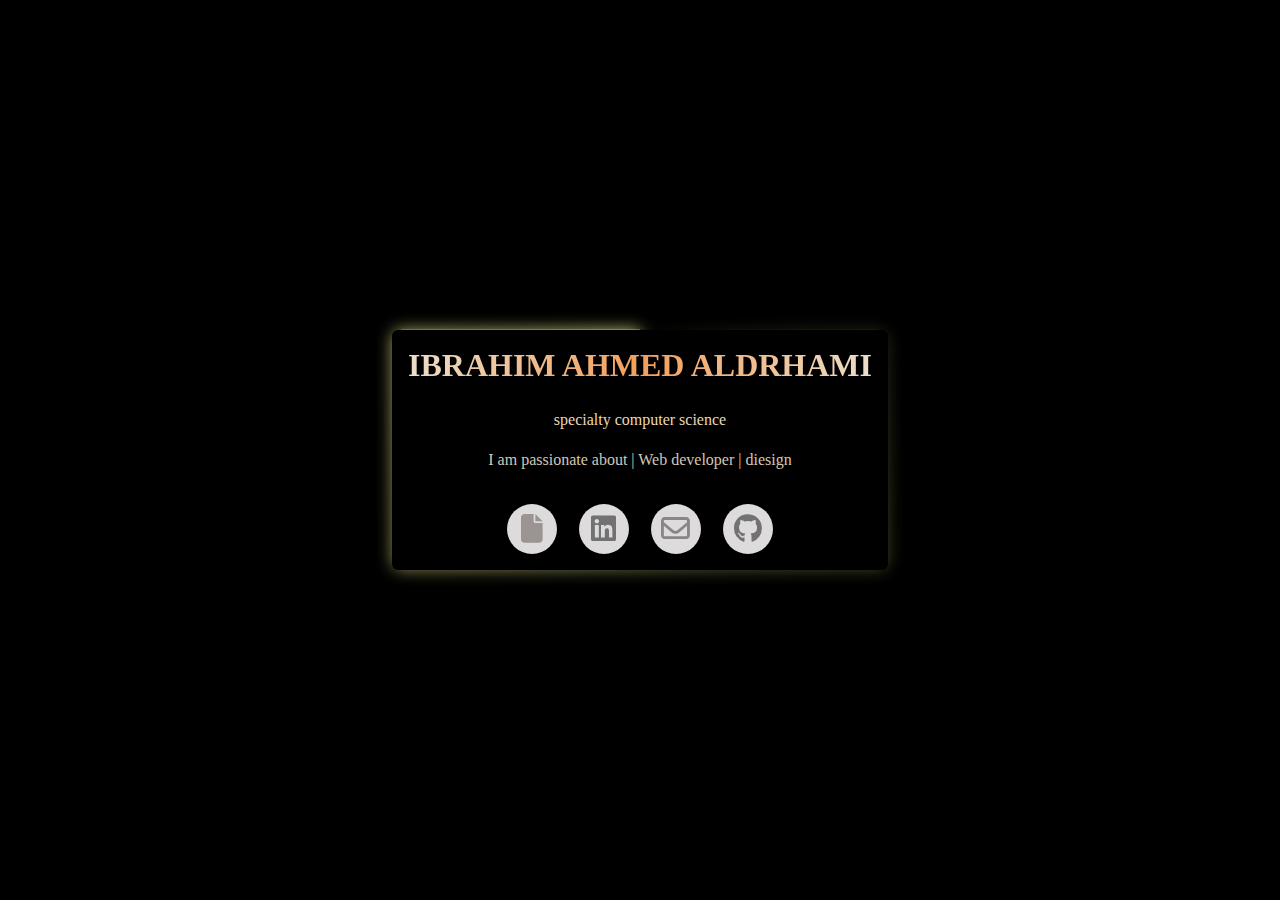
<file: index.html>
<!DOCTYPE html>
<html lang="en">

<head>
    <meta charset="UTF-8">
    <meta name="viewport" content="width=device-width, initial-scale=1.0">
    <title>profile</title>

    <link rel="stylesheet" href="css/bootstrap.min.css">
    <link rel="stylesheet" href="css/style.css">
    <link rel="stylesheet" href="css/all.min.css">
    <link rel="stylesheet" href="css/flat-preloader-public.css">
</head>

<body class="  " >

<!--     <nav class=" shadow-lg  navbar navbar-expand-lg" style="background-color: #d3a365;"> -->
<!--         <div class="container-fluid"> -->

            <!-- <a class="navbar-brand " href="#">Navbar</a> -->
<!--             <button class="navbar-toggler bg-light" data-bs-target="#menu" type="button" data-bs-toggle="collapse"
                data-bs-target="#navbarNav" aria-controls="navbarNav" aria-expanded="false"
                aria-label="Toggle navigation">
                <span class="navbar-toggler-icon text-dark "></span>
            </button> -->
<!--             <div class="collapse navbar-collapse" id="menu">
                <ul class="navbar-nav me-auto mb-2 mb-lg-0">
                    <li class="nav-item  ">
                        <a class="nav-link focus ms-2" aria-current="page" href="index.html" >ProFile</a>
                    </li> -->
                    <!-- <li class="nav-item hover-bg-secondary ">
                        <a class="nav-link  " href="#">Link</a>
                    </li> -->
<!--                     <li class="dropdown nav-item   ">
                        <a class="   nav-link dropdown-toggle ms-2 " href="#" role="button"
                            data-bs-toggle="dropdown" aria-expanded="false">Diesign</a>
                        <ul class="dropdown-menu  p-2   " style>
                            <li><a class="dropdown-item   " href="" target="_blank">Button</a> </li> -->
                            <!-- <li><a class="dropdown-item   ">Action</a> </li> -->
<!--                         </ul>
                    </li>
                </ul> -->
                <!-- <button class="btn btn-dark ">
                    <a class="nav-link    " href="#">SING IN</a>
                </button> -->
<!--                 
            </div>
        </div>
    </nav> -->
    <div class="container d-flex justify-content-center align-items-center min-vh-100">
        <div class="card  text-center  style_card" >
            <div id="card-body" class="card-body">
                <h2 class="card-text fw-bold "
                    style="background: linear-gradient(100deg, #ECDFCC, #F39F5A, #ECDFCC    );-webkit-background-clip: text;background-clip: text;-webkit-text-fill-color: transparent;display: inline-block; font-family: Cambria, Cochin, Georgia, Times, 'Times New Roman', serif;">
                    IBRAHIM AHMED ALDRHAMI</h2>
                <p class="card-text  mt-3   link-offset-2 " style="color: #ecd6b5;font-family: Cambria, Cochin, Georgia, Times, 'Times New Roman', serif; "> specialty computer science</p>
                <p class="card-text link-offset-2  " style="color: #d3c7b5;font-family: Cambria, Cochin, Georgia, Times, 'Times New Roman', serif;">I am passionate about | Web developer
                    | diesign </p>
                <div class=" icon-link mt-3  text-center">
                    <a class="fa-sharp fa-solid fa-file CV me-3 circle-icon" target="_blank"  href="link/NEW.pdf"></a>
                    <a class="fa-brands fa-linkedin me-3 linkedin circle-icon"  href="https://www.linkedin.com/in/ibrahim-aldrhami-050a34272/" target="_blank"></a>
                   <a class="fa-regular fa-envelope me-3 circle-icon"  href="https://mail.google.com/mail/u/0/#inbox?compose=new" target="_blank"></a>
                    <a class="fa-brands fa-github circle-icon  " href="https://github.com/ibrahim-Aldrhami" target="_blank"></a>
                </div>
            </div>
        </div>
    </div>
    <script src="js/bootstrap.bundle.min.js"></script>

</body>

</html>
</file>
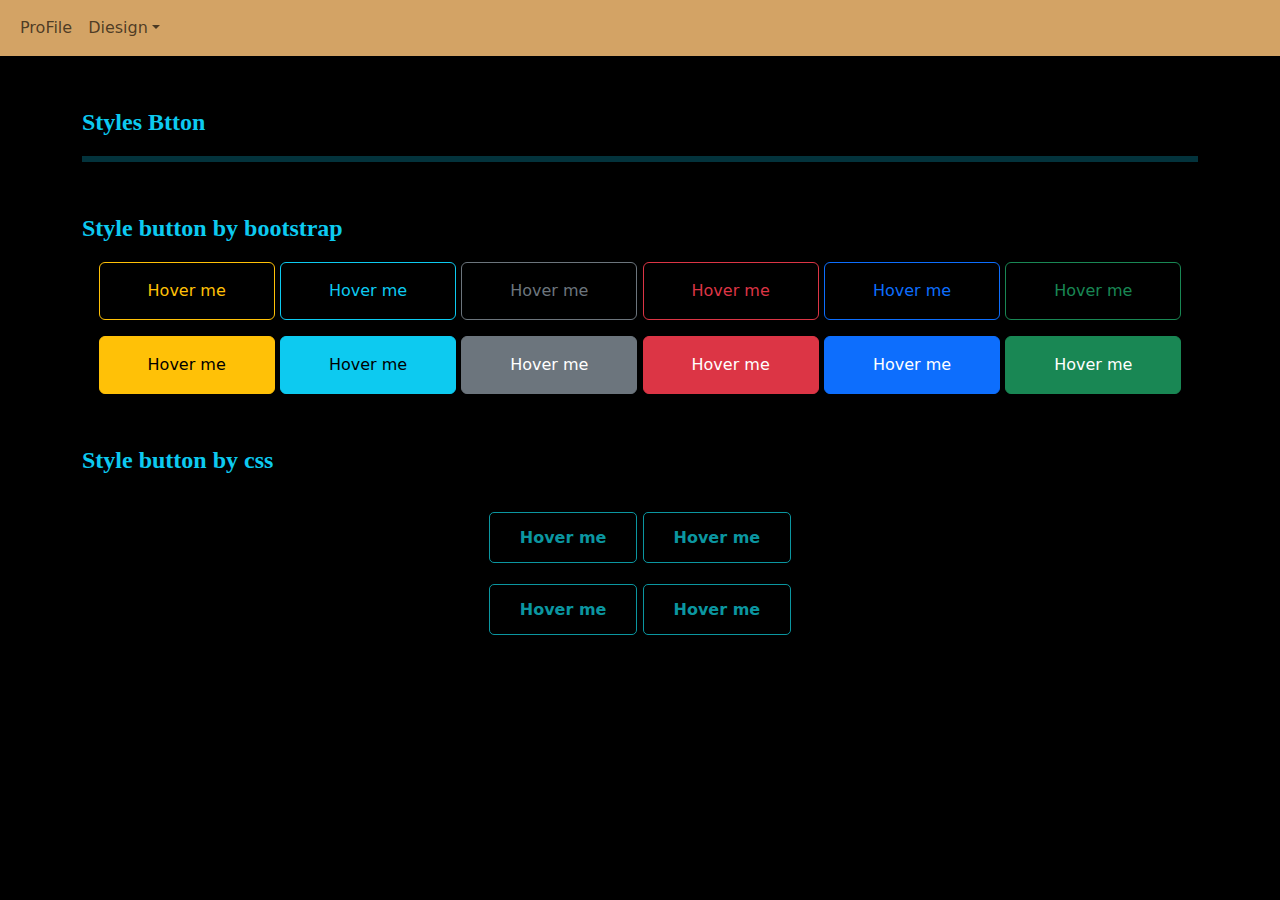
<file: Button_2/index.html>
<!DOCTYPE html>
<html lang="en">

<head>
    <meta charset="UTF-8">
    <link rel="stylesheet" href="css/bootstrap.min.css">
    <link rel="stylesheet" href="css/style.css">
    <meta name="viewport" content="width=device-width, initial-scale=1.0">
    <title>Diesign</title>
</head>

<body>
    <nav class=" shadow-lg  navbar navbar-expand-lg" style="background-color: #d3a365;">
        <div class="container-fluid">

            <!-- <a class="navbar-brand " href="#">Navbar</a> -->
            <button class="navbar-toggler bg-light" data-bs-target="#menu" type="button" data-bs-toggle="collapse"
                data-bs-target="#navbarNav" aria-controls="navbarNav" aria-expanded="false"
                aria-label="Toggle navigation">
                <span class="navbar-toggler-icon text-dark "></span>
            </button>
            <div class="collapse navbar-collapse" id="menu">
                <ul class="navbar-nav me-auto mb-2 mb-lg-0">
                    <li class="nav-item  ">
                        <a class="nav-link focus" aria-current="page" href="index.html">ProFile</a>
                    </li>
                    <!-- <li class="nav-item hover-bg-secondary ">
                        <a class="nav-link  " href="#">Link</a>
                    </li> -->
                    <li class="dropdown nav-item">
                        <a class="   nav-link dropdown-toggle " href="#" role="button" data-bs-toggle="dropdown"
                            aria-expanded="false">Diesign</a>
                        <ul class="dropdown-menu  p-2 " style>
                            <li><a class="dropdown-item " href="/Button_2/index.html" target="_blank">Button</a> </li>
                            <!-- <li><a class="dropdown-item   ">Action</a> </li> -->
                        </ul>
                    </li>
                </ul>
                <!-- <button class="btn btn-dark ">
                    <a class="nav-link    " href="#">SING IN</a>
                </button> -->

            </div>
        </div>
    </nav>
    <div class="container  ">
        <h1 class="modal-title text-info mt-5  text">Styles Btton</h1>
        <hr class="border border-info border-3">
        <h1 class="modal-title text-info mt-5  text">Style button by bootstrap</h1>

        <div class="col text-center mt-3">
            <butto class="btn btn-outline-warning ps-5 pe-5  pt-3 pb-3" id=""><span class="">Hover me</span></butto>
            <butto class="btn btn-outline-info ps-5 pe-5  pt-3 pb-3" id=""><span class="">Hover me</span></butto>
            <butto class="btn btn-outline-secondary ps-5 pe-5  pt-3 pb-3" id=""><span class="">Hover me</span></butto>
            <butto class="btn btn-outline-danger ps-5 pe-5  pt-3 pb-3" id=""><span class="">Hover me</span></butto>
            <butto class="btn btn-outline-primary ps-5 pe-5  pt-3 pb-3" id=""><span class="">Hover me</span></butto>
            <butto class="btn btn-outline-success ps-5 pe-5  pt-3 pb-3" id=""><span class="">Hover me</span></butto>
        </div>
        <div class="col text-center mt-3">
            <butto class="btn btn-warning ps-5 pe-5  pt-3 pb-3" id=""><span class="">Hover me</span></butto>
            <butto class="btn btn-info ps-5 pe-5  pt-3 pb-3" id=""><span class="">Hover me</span></butto>
            <butto class="btn btn-secondary ps-5 pe-5  pt-3 pb-3" id=""><span class="">Hover me</span></butto>
            <butto class="btn btn-danger ps-5 pe-5  pt-3 pb-3" id=""><span class="">Hover me</span></butto>
            <butto class="btn btn-primary ps-5 pe-5  pt-3 pb-3" id=""><span class="">Hover me</span></butto>
            <butto class="btn btn-success ps-5 pe-5  pt-3 pb-3" id=""><span class="">Hover me</span></butto>
        </div>
        <h1 class="modal-title text-info mt-5  text">Style button by css</h1>

        <!-- <hr class="border border-info border-3"> -->

        <div class="col text-center mt-5 ">

            <butto class="button-5 top  " id=""><span class="">Hover me</span></butto>
            <butto class="button-6 Down  " id=""><span class="">Hover me</span></butto>
            

        </div>
        <div class="col text-center mt-5 ">
            <butto class="button-4 left  " id=""><span class="">Hover me</span></butto>
            <!-- <butto class="button-3  " id=""><span>Hover me</span></butto> -->
            <butto class="button-7 right  " id=""><span class="">Hover me</span></butto>
        </div>
    </div>

    <script src="js/bootstrap.bundle.min.js"></script>
</body>

</html>
</file>
<file: css/style.css>
body{
    background-color: black;
}
.CV{
    color: rgb(156, 147, 147);
    text-underline-offset: none;
    font-size: 1.8em;
    text-decoration: none;

}
.CV:hover{
color: #ffffff;
    text-decoration:underline;
    text-underline-offset: 0.7em;
    
}
.CV:focus{
    color: #ffffff;
    text-decoration:underline;
    text-underline-offset: 0.7em;
    
    }
.fa-linkedin{
    color: rgb(114, 114, 114);
    font-size: 1.8em;
    text-decoration: none;
    
}

.fa-linkedin:hover{
    color:blue;
        text-underline-offset: 0.7em;
    text-decoration:underline;
    transition: calc(20px);
}

.fa-linkedin:focus{
    color:blue;
    text-underline-offset: 0.7em;
    text-decoration:underline;
    transition: calc(20px);
}

.fa-github{
    color: rgb(114, 114, 114);
    font-size: 1.8em;
    text-decoration: none;
}

.fa-github:hover{
    color: rgb(0, 0, 0);
    text-underline-offset: 0.7em;
    text-decoration:underline;

}

.fa-github:focus{
    color: rgb(0, 0, 0);
    text-underline-offset: 0.7em;
    text-decoration:underline;

}

.fa-envelope{
    color: rgb(139, 134, 134);
    font-size: 1.8em;
    /* border-radius: 100%; */
/* background-color: rgb(139, 134, 134); */
    text-decoration: none;
}

.fa-envelope:hover{
    color: rgb(126, 33, 33);
    /* background-color: white; */
    /* border-radius: 100%; */
    text-underline-offset: 0.7em;
    text-decoration:underline;

}

.fa-envelope:focus{
    color: rgb(126, 33, 33);
    text-underline-offset: 0.7em;
    text-decoration:underline;

}

.circle-icon {
    background: #dddbdb;
    width: 50px;
    height: 50px;
    border-radius: 50%;
    text-align: center;
    line-height: 100px;
    vertical-align: middle;
    padding: 10px;
}

.style_card {
    border:none;
    position: relative;
    background-color: black;
}
@property --angle{
    syntax: "<angle>";
    initial-value: 360deg;
    inherits: false;
}
.style_card::after,
.style_card::before{
    content: "";
    display: block;
    position: absolute;
    top: 50%;
    left: 50%;
    background-image:  conic-gradient(from var(--angle),rgb(0, 0, 0),rgb(255, 255, 151));
    width: 100%;
    height: 100%;
    /* border: 2px solid red; */
    transition: 0.5s;
    box-sizing: border-box;
    z-index: -1;
    
    translate: -50% -50%;
    border-radius: 10px;
    animation: 3s spin linear infinite;   

}
.style_card::before{
    filter: blur(0.5rem);
    opacity: 0.8;
    
}
/* .style_card::after{
    filter: blur(0.5rem);
    opacity: 0.8;
} */
@keyframes spin {
  
    from{
        --angle: 0deg;
    }
    to{
        --angle: 360deg;
    }
}
</file>
<file: css/flat-preloader-public.css>
#flat-preloader-overlay {
  position: fixed;
  top: 0;
  left: 0;
  bottom: 0;
  width: 100%;
  height: 100%;
  z-index: 999999999;
  background: white;
  display: flex;
  align-items: center;
  justify-content: center;
  flex-direction: column;
  transition: all .2s ease-in;
  opacity: 1;
  visibility: visible;
}

#flat-preloader-overlay.hide {
  opacity: 0;
  visibility: hidden;
}

#flat-preloader-overlay img {
  margin-bottom: 10px;
}

.fpo-default img {
  width: 40px;
  height: auto;
}

#flat-preloader-overlay small {
  display: block;
}

.flat-preloader-active {
  overflow: hidden;
}
</file>
<file: Button_2/css/style.css>
body {
    background: rgb(0, 0, 0);
}
.container{

}
.text{
    font-size: 24px;
    font-family: Cambria, Cochin, Georgia, Times, 'Times New Roman', serif;
    font-weight: bold;
}

.button-1 {
    display: inline-block;
    padding: 15px 30px;
    font-size: 18px;
    font-weight: bold;
    color: rgb(6, 231, 164);
    background: rgb(6, 231, 164);
    text-decoration: none;
    background: transparent;
    border: 2px solid rgb(6, 231, 164);
    border-radius: 5px;
    box-shadow: 0px 0px 10px rgb(6, 231, 164), 0px 0px 20px rgb(2, 117, 83), 0px 0px 30px rgb(1, 54, 38);
    transition: all 0.4 ease;
    cursor: pointer;
    position: relative;
    overflow: hidden;
}

.button-1:hover {
    background: rgb(6, 231, 164);
    color: black;
}

/* button-2 */
.button-2 {
    display: inline-block;
    padding: 15px 30px;
    font-size: 18px;
    font-weight: bold;
    color: yellow;
    /* background: black; */
    text-decoration: none;
    /* background: transparent; */
    border: 2px solid yellow;
    border-radius: 5px;
    cursor: pointer;
    /* transition: all 0.4 ease; */
    position: relative;
    overflow: hidden;
}

.button-2:hover {
    box-shadow: 0px 0px 10px yellow, 0px 0px 20px rgb(88, 88, 1), 0px 0px 30px rgb(82, 82, 1);
    background: yellow;
    color: black;
}

/* .button-3 */
.button-3 {
    
    padding: 15px 30px;
    font-size: 18px;
    font-weight: bold;
    color:rgb(11, 150, 160);
    text-decoration: none;
    /* background: transparent; */
    border: 1px solid rgb(11, 150, 160);
    cursor: pointer;
    border-radius: 5px;
    /* z-index: ; */
    /* transition: all 0.4 ease; */
    position: relative;
    overflow: hidden;
}
.button-3:hover{
    color: white;
}
.button-3::after {
    background:rgb(11, 150, 160);
    bottom: 0;
    left: 0;
    position: absolute;
    content: '';
    height: 4px;
    border: none;
    width: 0%;
    z-index: -1;
    transition: 0.4s ease;

}

.button-3:hover::after {
    z-index: 1;
    width: 100%;
    box-shadow: 0px 0px 10px rgb(17, 239, 255), 0px 0px rgb(4, 95, 102), 0px 0px 30px rgb(11, 150, 160);


}

.left {
    background:rgb(11, 150, 160);
    background: transparent;
    border: 1px solid rgb(11, 150, 160);
    padding: 15px 30px;
    color: rgb(11, 150, 160);
    font-size: 18ox;
    font-weight: bold;
    border-radius: 5px;
    position: relative;
    /* overflow: hidden; */
    /* background: transparent; */
    /* display: flex;
    justify-content: center;
    align-items: center; */
}

.left:hover {
    color: rgb(255, 255, 255);
    transition: 0.1s ease;
}

.button-4::after {
    background:rgb(11, 150, 160);
    bottom: 0;
    left: 0;
    position: absolute;
    content: '';
    height: 100%;
    border: none;
    width: 0%;
    z-index: 1;
    transition: 0.3s ease;
}

.button-4:hover::after {
    z-index: -1;
    width: 100%;
    box-shadow: 0px 0px 10px rgb(17, 239, 255), 0px 0px rgb(4, 95, 102), 0px 0px 30px rgb(11, 150, 160);
}

.button-5::after {
    background: transparent;
    transition: all 0.1s ease;
}

.top {
    background: rgb(0, 0, 0);
    background: transparent;
    border: 1px solid rgb(11, 150, 160);
    padding: 15px 30px;
    color: rgb(11, 150, 160);
    font-size: 18ox;
    font-weight: bold;
    border-radius: 5px;
    position: relative;
    /* overflow: hidden; */
    /* background: transparent; */
    /* display: flex;
    justify-content: center;
    align-items: center; */
}

.top:hover {
    color: rgb(255, 255, 255);
    transition: 0.5s ease;
}

.button-5::after {
    background: rgb(11, 150, 160);
    top: 0;
    left: 0;
    /* left: 0; */
    position: absolute;
    content: '';
    height: 0%;
    border: none;
    width: 100%;
    z-index: 1;
    transition: 0.5s ease;
}

.button-5:hover::after {
    z-index: -1;
    /* background: ; */
    height: 100%;
    /* border-radius: 0px 0px 50px 50px; */
    box-shadow: 0px 0px 10px rgb(17, 239, 255), 0px 0px rgb(4, 95, 102), 0px 0px 30px rgb(11, 150, 160);
}


.Down {
    background: rgb(0, 0, 0);
    background: transparent;
    border: 1px solid rgb(11, 150, 160);
    padding: 15px 30px;
    color: rgb(11, 150, 160);
    font-size: 18ox;
    font-weight: bold;
    border-radius: 5px;
    position: relative;
    /* overflow: hidden; */
    /* background: transparent; */
    /* display: flex;
    justify-content: center;
    align-items: center; */
}

.Down:hover {
    color: rgb(255, 255, 255);
    transition: 0.5s ease;
}

.button-6::after {
    background: rgb(11, 150, 160);
    bottom:  0;
    left: 0;
    /* left: 0; */
    position: absolute;
    content: '';
    height: 0%;
    border: none;
    width: 100%;
    z-index: 1;
    transition: 0.5s ease;
}

.button-6:hover::after {
    z-index: -1;
    /* background: ; */
    height: 100%;
    /* border-radius: 0px 0px 50px 50px; */
    box-shadow: 0px 0px 10px rgb(17, 239, 255), 0px 0px rgb(4, 95, 102), 0px 0px 30px rgb(11, 150, 160);
}

.right {
    background: rgb(0, 0, 0);
    background: transparent;
    border: 1px solid rgb(11, 150, 160);
    padding: 15px 30px;
    color: rgb(11, 150, 160);
    font-size: 18ox;
    font-weight: bold;
    border-radius: 5px;
    position: relative;
    /* overflow: hidden; */
    /* background: transparent; */
    /* display: flex;
    justify-content: center;
    align-items: center; */
}

.right:hover {
    color: rgb(255, 255, 255);
    transition: 0.5s ease;
}

.button-7::after {
    background: rgb(11, 150, 160);
    bottom:  0;
    right: 0;
    /* left: 0; */
    position: absolute;
    content: '';
    height: 100%;
    border: none;
    width: 0%;
    z-index: 1;
    transition: 0.5s ease;
}

.button-7:hover::after {
    z-index: -1;
    /* background: ; */
    width:  100%;
    /* border-radius: 0px 0px 50px 50px; */
    box-shadow: 0px 0px 10px rgb(17, 239, 255), 0px 0px rgb(4, 95, 102), 0px 0px 30px rgb(11, 150, 160);
}


.center {
    background: rgb(0, 0, 0);
    background: transparent;
    border: 1px solid rgb(11, 150, 160);
    padding: 15px 30px;
    color: rgb(11, 150, 160);
    font-size: 18ox;
    font-weight: bold;
    border-radius: 5px;
    position: relative;
    /* overflow: hidden; */
    /* background: transparent; */
    /* display: flex;
    justify-content: center;
    align-items: center; */
    overflow: hidden;
}

.center:hover {
    color: rgb(255, 255, 255);
    transition: 0.5s ease;
}

.button-8::after {
    background: rgb(11, 150, 160);
    bottom:  0;
    /* right: 0; */
    /* left: 0; */
    translate: -104px 0px;
    position: absolute;
    content: '';
    height: 100%;
    border: none;
    width: 0%;
    z-index: 1;
    transition: 0.5s ease;
}

.button-8:hover::after {
    z-index: -1;
    /* background: ; */
    width:  100%;
    /* border-radius: 0px 0px 50px 50px; */
    box-shadow: 0px 0px 10px rgb(17, 239, 255), 0px 0px rgb(4, 95, 102), 0px 0px 30px rgb(11, 150, 160);
}



.center-top {
    background: rgb(0, 0, 0);
    background: transparent;
    border: 1px solid rgb(11, 150, 160);
    padding: 15px 30px;
    color: rgb(11, 150, 160);
    font-size: 18ox;
    font-weight: bold;
    border-radius: 5px;
    position: relative;
    /* overflow: hidden; */
    /* background: transparent; */
    /* display: flex;
    justify-content: center;
    align-items: center; */
}

.center-top:hover {
    color: rgb(255, 255, 255);
    transition: 0.5s ease;
}

.button-9::after {
    background: rgb(11, 150, 160);
    /* top:  0; */
    /* right: 0; */
    /* left: 0; */
    position: absolute;
    content: '';
    height: 0%;
    border: none;
    width: 100%;
    z-index: 1;
    transition: 0.5s ease;
}

.button-9:hover::after {
    z-index: -1;
    /* background: ; */
    height:  100%;
    /* border-radius: 0px 0px 50px 50px; */
    box-shadow: 0px 0px 10px rgb(17, 239, 255), 0px 0px rgb(4, 95, 102), 0px 0px 30px rgb(11, 150, 160);
}
</file>
